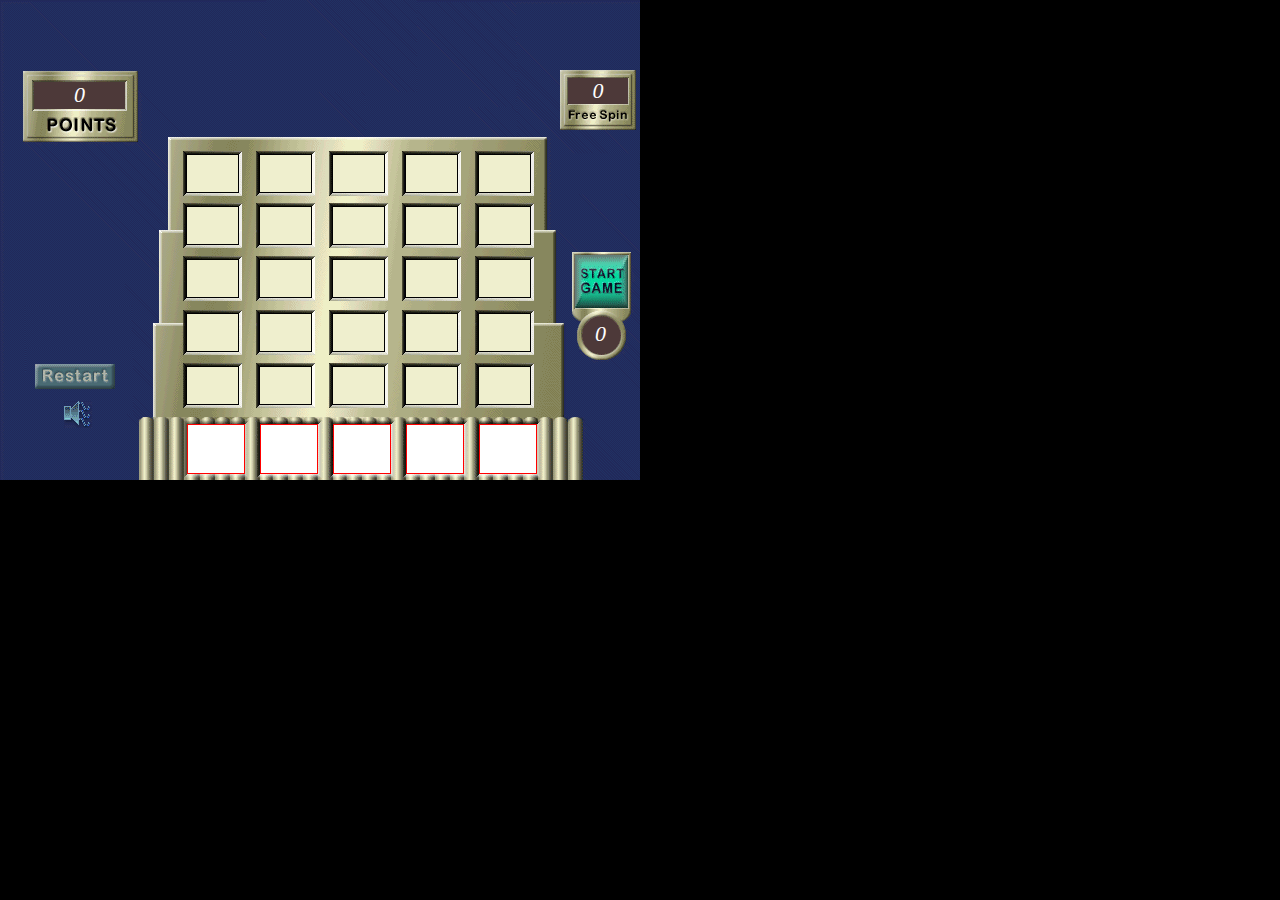
<file: index.htm>
<!doctype html public "-//w3c//dtd html 4.0 transitional//en">

<!--
 @Project:	JavaScript Slingo
 @Author:  	nick99nack
 @Contact: 	spybob888 at aol dot com
 @Created: 	4:53 PM Tuesday, January 12, 2021
 -->
<html>
<head>
   <meta http-equiv="Content-Type" content="text/html; charset=iso-8859-1">
   <meta name="GENERATOR" content="Mozilla/4.79 [en] (WinNT; U) [Netscape]">
   <link rel="stylesheet" type="text/css" href="./slingogame.css">
   <script language="JavaScript" src="./slingogame.js"></script>
   <script language="JavaScript" src="./media.js"></script>
   <title>Slingo</title>
</head>
<body bgcolor="#000000">
<img src="./img/background.gif" alt="" ID="bg">
&nbsp;
<div ID="A1" class="cardcell" onclick="checkMatch(0,0)"></div>
<div ID="A2" class="cardcell" onclick="checkMatch(1,0)"></div>
<div ID="A3" class="cardcell" onclick="checkMatch(2,0)"></div>
<div ID="A4" class="cardcell" onclick="checkMatch(3,0)"></div>
<div ID="A5" class="cardcell" onclick="checkMatch(4,0)"></div>

<div ID="B1" class="cardcell" onclick="checkMatch(0,1)"></div>
<div ID="B2" class="cardcell" onclick="checkMatch(1,1)"></div>
<div ID="B3" class="cardcell" onclick="checkMatch(2,1)"></div>
<div ID="B4" class="cardcell" onclick="checkMatch(3,1)"></div>
<div ID="B5" class="cardcell" onclick="checkMatch(4,1)"></div>

<div ID="C1" class="cardcell" onclick="checkMatch(0,2)"></div>
<div ID="C2" class="cardcell" onclick="checkMatch(1,2)"></div>
<div ID="C3" class="cardcell" onclick="checkMatch(2,2)"></div>
<div ID="C4" class="cardcell" onclick="checkMatch(3,2)"></div>
<div ID="C5" class="cardcell" onclick="checkMatch(4,2)"></div>

<div ID="D1" class="cardcell" onclick="checkMatch(0,3)"></div>
<div ID="D2" class="cardcell" onclick="checkMatch(1,3)"></div>
<div ID="D3" class="cardcell" onclick="checkMatch(2,3)"></div>
<div ID="D4" class="cardcell" onclick="checkMatch(3,3)"></div>
<div ID="D5" class="cardcell" onclick="checkMatch(4,3)"></div>

<div ID="E1" class="cardcell" onclick="checkMatch(0,4)"></div>
<div ID="E2" class="cardcell" onclick="checkMatch(1,4)"></div>
<div ID="E3" class="cardcell" onclick="checkMatch(2,4)"></div>
<div ID="E4" class="cardcell" onclick="checkMatch(3,4)"></div>
<div ID="E5" class="cardcell" onclick="checkMatch(4,4)"></div>

<div ID="S1" class="slots"></div>
<div ID="S2" class="slots"></div>
<div ID="S3" class="slots"></div>
<div ID="S4" class="slots"></div>
<div ID="S5" class="slots"></div>

<div ID="restartbtn" onclick="tryRestartGame();"></div>
<div ID="volumebtn" onclick="toggleVolume();"></div>

<div ID="startspinbtn" onclick="takeSpin();"></div>
<div ID="disabledspinbtn"></div>
<div ID="startgamebtn" onclick="startGame();"></div>
<div ID="testbtn" onclick="newBoard();"></div>
<div ID="scoredisplay">0</div>
<div ID="spindisplay">0</div>
<div ID="freespindisplay">0</div>
<div ID="bonuspntdisplay">88,888</div>

<audio id="click" src="./sounds/click.wav" preload="auto"></audio>
<audio id="spinclick_snd" src="./sounds/spinclick.wav" preload="auto"></audio>
<audio id="filltile_snd" src="./sounds/filltile.wav" preload="auto"></audio>
<audio id="slingo_snd" src="./sounds/slingo2.wav" preload="auto"></audio>
<audio id="invalid_snd" src="./sounds/invalid.wav" preload="auto"></audio>
<audio id="coin" src="./sounds/goldcoin.wav" preload="auto"></audio>
<audio id="slot1_snd" src="./sounds/slot1.wav" preload="auto"></audio>
<audio id="slot2_snd" src="./sounds/slot2.wav" preload="auto"></audio>
<audio id="slot3_snd" src="./sounds/slot3.wav" preload="auto"></audio>
<audio id="slot4_snd" src="./sounds/slot4.wav" preload="auto"></audio>
<audio id="slot5_snd" src="./sounds/slot5.wav" preload="auto"></audio>
<audio id="dd_snd" src="./sounds/dd.wav" preload="auto"></audio>
<audio id="csmb_snd" src="./sounds/csmb.wav" preload="auto"></audio>
<audio id="scorereduce_snd" src="./sounds/scorereduce.wav" preload="auto"></audio>
<audio id="start_snd" src="./sounds/start.wav" preload="auto"></audio>
<audio id="gameover_snd" src="./sounds/gameover.wav" preload="auto"></audio>
<audio id="fc_snd" src="./sounds/fc.wav" preload="auto"></audio>
<audio id="freespin_snd" src="./sounds/freespin.wav" preload="auto"></audio>

<div id="slingo1" class="vertslingos"></div>
<div id="slingo2" class="vertslingos"></div>
<div id="slingo3" class="vertslingos"></div>
<div id="slingo4" class="vertslingos"></div>
<div id="slingo5" class="vertslingos"></div>
<div id="slingo6" class="horizslingos"></div>
<div id="slingo7" class="horizslingos"></div>
<div id="slingo8" class="horizslingos"></div>
<div id="slingo9" class="horizslingos"></div>
<div id="slingo10" class="horizslingos"></div>
<div id="slingo11" class="diagslingos"></div>
<div id="slingo12" class="diagslingos"></div>

<img src="./img/devil.gif" alt="" ID="devil" class="overlay">
<img src="./img/csmb.gif" alt="" ID="csmb" class="overlay">
<img src="./img/fc.gif" alt="" ID="fullcard" class="overlay">
<img src="./img/gameover.gif" alt="" ID="gameover" class="overlay">
<img src="./img/finalspins4.gif" alt="" ID="finalspins4" class="overlay">
<img src="./img/finalspins3.gif" alt="" ID="finalspins3" class="overlay">
<img src="./img/finalspins2.gif" alt="" ID="finalspins2" class="overlay">
<img src="./img/finalspins1.gif" alt="" ID="finalspins1" class="overlay">
<img src="./img/freespinq.gif" alt="" ID="freespinq" class="questionelements">
<div ID="yesbtn" class="questionelements" onclick="freeSpinAnswer(true);"></div>
<div ID="nobtn" class="questionelements" onclick="freeSpinAnswer(false);"></div>
<div ID="bonuspntdisplay"></div>

</body>
</html>
</file>
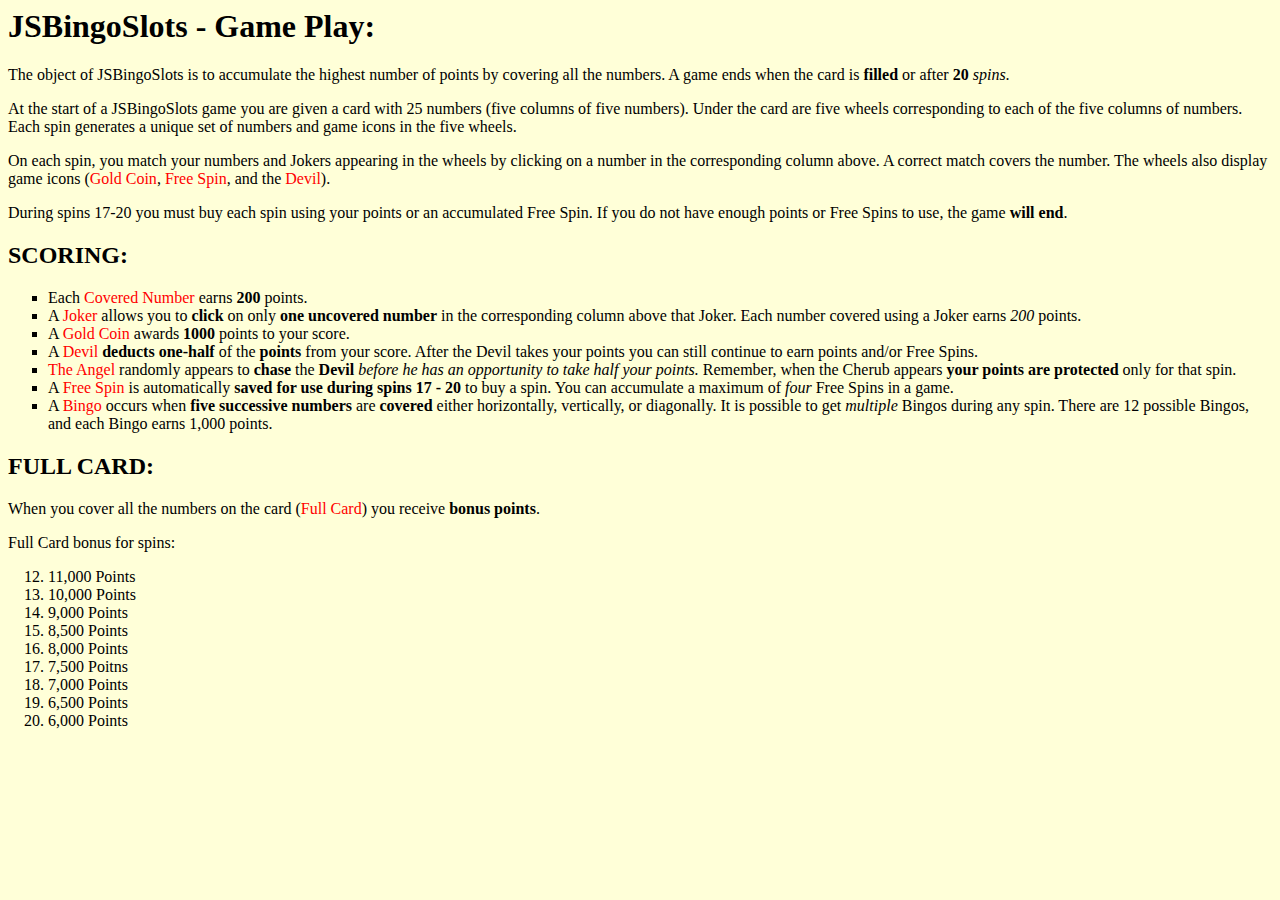
<file: Help.htm>
<!DOCTYPE HTML PUBLIC "-//W3C//DTD HTML 3.2 Final//EN">
<HTML>
 <HEAD>
  <TITLE>
   JSBingoSlots Help File
  </TITLE>
 </HEAD>
 <BODY BGCOLOR="#FFFFD8">
  <H1>
   JSBingoSlots - Game Play:
  </H1>
  <P>
   The object of JSBingoSlots is to accumulate the highest number of points by covering all the numbers.  A game ends when the card is <B>filled</B> or after <B>20</B> <I>spins</I>.
  </P>
  <P>
	At the start of a JSBingoSlots game you are given a card with 25 numbers (five columns of five numbers).  Under the card are five wheels corresponding to each of the five columns of numbers.  Each spin generates a unique set of numbers and game icons in the five wheels.
  </P>
  <P>
	On each spin, you match your numbers and Jokers appearing in the wheels by clicking on a number in the corresponding column above.  A correct match covers the number.  The wheels also display game icons (<FONT Color="red">Gold Coin</FONT>, <FONT Color="red">Free Spin</FONT>, and the <FONT Color="red">Devil</FONT>).
  </P>
  <P>
	During spins 17-20 you must buy each spin using your points or an accumulated Free Spin.  If you do not have enough points or Free Spins to use,  the game <B>will end</B>.
  </P>
  <H2>SCORING:</H2>
  <UL type="square">
	<LI>Each <FONT Color="red">Covered Number</FONT> earns <B>200</B> points.
	<LI>A <FONT Color="red">Joker</FONT> allows you to <B>click</B> on only <B>one uncovered number</B> in the corresponding column above that Joker.  Each number covered using a Joker earns <I>200</I> points.
	<LI>A <FONT Color="red">Gold Coin</FONT> awards <B>1000</B> points to your score.
	<LI>A <FONT Color="red">Devil</FONT> <B>deducts one-half</B> of the <B>points</B> from your score.  After the Devil takes your points you can still continue to earn points and/or Free Spins.
	<LI><FONT Color="red">The Angel</FONT> randomly appears to <B>chase</B> the <B>Devil</B> <I>before he has an opportunity to take half your points.</I> Remember, when the Cherub appears <B>your points are protected</B> only for that spin.
	<LI>A <FONT Color="red">Free Spin</FONT> is automatically <B>saved for use during spins 17 - 20</B> to buy a spin.  You can accumulate a maximum of <I>four</I> Free Spins in a game.
	<LI>A <FONT Color="red">Bingo</FONT> occurs when <B>five successive numbers</B> are <B>covered</B> either horizontally, vertically, or diagonally. It is possible to get <I>multiple</I> Bingos during any spin. There are 12 possible Bingos, and each Bingo earns 1,000 points.
  </UL>
  <H2>FULL CARD:</H2>
  <P>
	When you cover all the numbers on the card (<FONT Color="red">Full Card</FONT>) you receive <B>bonus points</B>. 
  </P>
  <P>
  Full Card bonus for spins:
  </P>
  <OL start="12">
	<LI>11,000 Points
	<LI>10,000 Points
	<LI>9,000 Points
	<LI>8,500 Points
	<LI>8,000 Points
	<LI>7,500 Poitns
	<LI>7,000 Points
	<LI>6,500 Points
	<LI>6,000 Points
  </OL>
 </BODY>
</HTML>
</file>
<file: slingogame.css>
/* @Project: JavaScript Slingo */

/* @Author:  nick99nack */

/* @Contact: spybob888 at aol dot com */

/* @Created: 4:53 PM Tuesday, January 12, 2021 */

#bg{
		position:absolute;
		top:0;
		left:0;
		z-index:-1;
}

/* Game Tiles */

.cardcell{
		position:absolute;
		width: 53px;
		height: 39px;
		text-align:center;
		font-family: "Times New Roman", Times, serif;
		font-style: italic;
		font-weight: bold;
		font-size:31px;
		padding-top:0px;
		_padding-left:7px;
}

.cardcell:hover{
	border: 2px solid red;
	margin-top:-2px;
	margin-left:-2px;
	cursor:pointer
}

#A1{top:154; left:186}
#A2{top:154; left:259}
#A3{top:154; left:332}
#A4{top:154; left:405}
#A5{top:154; left:478}

#B1{top:206; left:186}
#B2{top:206; left:259}
#B3{top:206; left:332}
#B4{top:206; left:405}
#B5{top:206; left:478}

#C1{top:259; left:186}
#C2{top:259; left:259}
#C3{top:259; left:332}
#C4{top:259; left:405}
#C5{top:259; left:478}

#D1{top:313; left:186}
#D2{top:313; left:259}
#D3{top:313; left:332}
#D4{top:313; left:405}
#D5{top:313; left:478}

#E1{top:366; left:186}
#E2{top:366; left:259}
#E3{top:366; left:332}
#E4{top:366; left:405}
#E5{top:366; left:478}

/* Slots */

.slots{
	position:absolute;
	width: 58px;
	height: 50px;
	background-image:url('./img/blankslot.gif');
	text-align:center;
	font-family: "Times New Roman", Times, serif;
	font-style: italic;
	font-weight: bold;
	font-size:40px;
	padding-top:0px;
	_padding-left:7px
}

#S1{top:424; left:187}
#S2{top:424; left:260}
#S3{top:424; left:333}
#S4{top:424; left:406}
#S5{top:424; left:479}

/* buttons */

#testbtn{
	background-image:url('./img/startbtn_rect.gif');
	width:80px;
	height:25px;
	display:none
}
#testbtn:active{
	background-image:url('./img/startbtn_rect_down.gif');
}

#scoredisplay{
	position:absolute;
	top:82px;
	left:34px;
	width: 91px;
	height:27px;
	color:white;
	text-align: center;
	font-family: "Times New Roman", Times, serif;
	font-style: italic;
	font-size:22px;
}

#freespindisplay{
	position:absolute;
	top: 78px;
	left: 568px;
	width: 60px;
	height: 26px;
	color:white;
	text-align: center;
	font-family: "Times New Roman", Times, serif;
	font-style: italic;
	font-size:22px;
}

#bonuspntdisplay{
	position:absolute;
	top: 305px;
	left: 326px;
	width: 60px;
	height: 26px;
	color:white;
	text-align: center;
	font-family: "Times New Roman", Times, serif;
	font-style: italic;
	font-size:22px;
	display:none;
	z-index:5
}

#startspinbtn{
	position:absolute;
	top:255px;
	left:575px;
	width: 53px;
	height:53px;
	background-image:url('./img/takespin.gif');
	display:none
	
}

#startgamebtn{
	position:absolute;
	top:255px;
	left:575px;
	width: 53px;
	height:53px;
	background-image:url('./img/startbtn1.gif');
	
}

#disabledspinbtn{
	position:absolute;
	top:255px;
	left:575px;
	width: 53px;
	height:53px;
	background-image:url('./img/spin.gif');
	display:none;
	
}

#yesbtn{
	width:61px;
	height:32px;
	position:absolute;
	top:432;
	left:402;
	background-image:url('./img/yesbtn.gif');
}

#nobtn{
	width:61px;
	height:32px;
	position:absolute;
	top:432;
	left:471;
	background-image:url('./img/nobtn.gif');
}

#yesbtn:active{ background-image:url('./img/yesbtn_down.gif') }
#nobtn:active{ background-image:url('./img/nobtn_down.gif') }

.questionelements{
	display:none
}

#spindisplay{
	position:absolute;
	top:321px;
	left:581px;
	width: 39px;
	height:39px;
	color:white;
	text-align: center;
	font-family: "Times New Roman", Times, serif;
	font-style: italic;
	font-size:22px;
}

/* Slingos */
.vertslingos{
	background-image:url('./img/vert_bar.gif');
	width:7px;
	height:251px;
	display:none
}

.horizslingos{
	background-image:url('./img/horiz_bar.gif');
	width:345px;
	height:7px;
	display:none
}

.diagslingos{
	width:336px;
	height:242px;
	display:none
}

#slingo6{position:absolute; top:170; left:187}
#slingo7{position:absolute; top:222; left:187}
#slingo8{position:absolute; top:275; left:187}
#slingo9{position:absolute; top:328; left:187}
#slingo10{position:absolute; top:381; left:187}

#slingo1{position:absolute; top:155; left:209}
#slingo2{position:absolute; top:155; left:282}
#slingo3{position:absolute; top:155; left:355}
#slingo4{position:absolute; top:155; left:428}
#slingo5{position:absolute; top:155; left:501}

#slingo11{position:absolute; top:158; left:190; background-image:url('./img/diag_bar1.gif')}
#slingo12{position:absolute; top:158; left:190; background-image:url('./img/diag_bar2.gif')}

/* overlays */

.overlay{
	width:363px;
	height:264px;
	position:absolute;
	top:146; 
	left:178;
	display:none
}

#freespinq{
	position:absolute;
	top:413;
	left:186;
	width:360px;
	height:67px
}

#volumebtn {
	width:28px;
	height:27px;
	position:absolute;
	top:401;
	left:64;
	background-image:url('./img/volumeon.gif');
}

#volumebtn[off] {
	background-image:url('./img/volumeoff.gif');
}

[scoreoutline] {
	outline: red solid 2px;
}

#restartbtn {
	width:80px;
	height:25px;
	position:absolute;
	top:364;
	left:35;
	background-image:url('./img/restartbtn.gif');
}

#restartbtn:active {
	background-image:url('./img/restartbtndepressed.gif');
}
</file>
